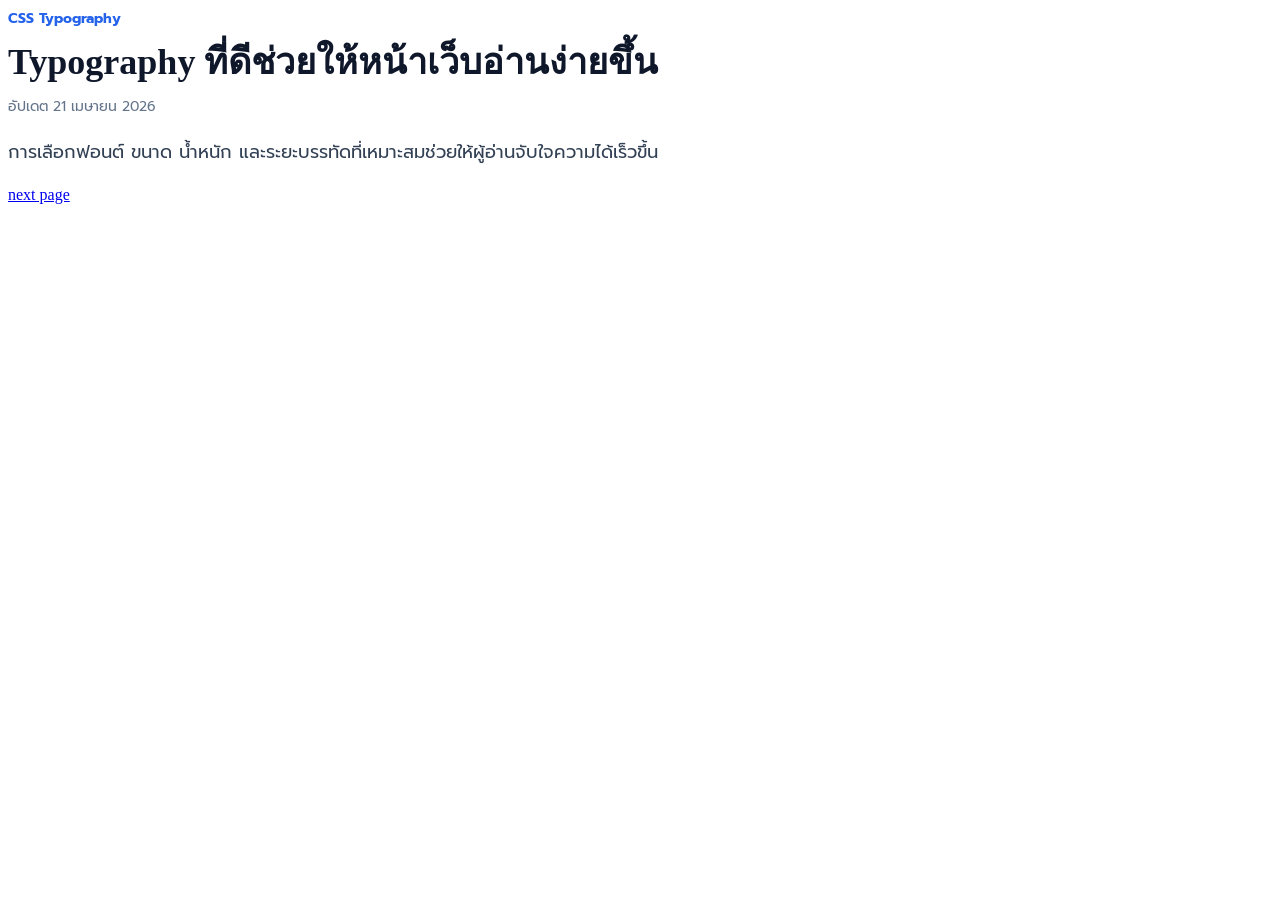
<file: index.html>
<!doctype html>
<html lang="en">
  <head>
    <meta charset="UTF-8" />
    <meta name="viewport" content="width=device-width, initial-scale=1.0" />
    <title>typography</title>
    <link rel="stylesheet" href="ws1-Article-Header.css" />
    <link rel="preconnect" href="https://fonts.googleapis.com" />
    <link rel="preconnect" href="https://fonts.gstatic.com" crossorigin />
    <link
      href="https://fonts.googleapis.com/css2?family=Prompt:ital,wght@0,100;0,200;0,300;0,400;0,500;0,600;0,700;0,800;0,900;1,100;1,200;1,300;1,400;1,500;1,600;1,700;1,800;1,900&family=Sarabun:ital,wght@0,100;0,200;0,300;0,400;0,500;0,600;0,700;0,800;1,100;1,200;1,300;1,400;1,500;1,600;1,700;1,800&display=swap"
      rel="stylesheet"
    />
  </head>
  <body>
    <div class="article header">
      <p class="category">CSS Typography</p>
      <h1 class="title">Typography ที่ดีช่วยให้หน้าเว็บอ่านง่ายขึ้น</h1>
      <p class="meta">อัปเดต 21 เมษายน 2026</p>
      <p class="lead">
        การเลือกฟอนต์ ขนาด น้ำหนัก
        และระยะบรรทัดที่เหมาะสมช่วยให้ผู้อ่านจับใจความได้เร็วขึ้น
      </p>
    </div>
    <br />
    <nav>
      <a href="ws2-Centered-Quote.html">next page</a>
    </nav>
  </body>
</html>
</file>
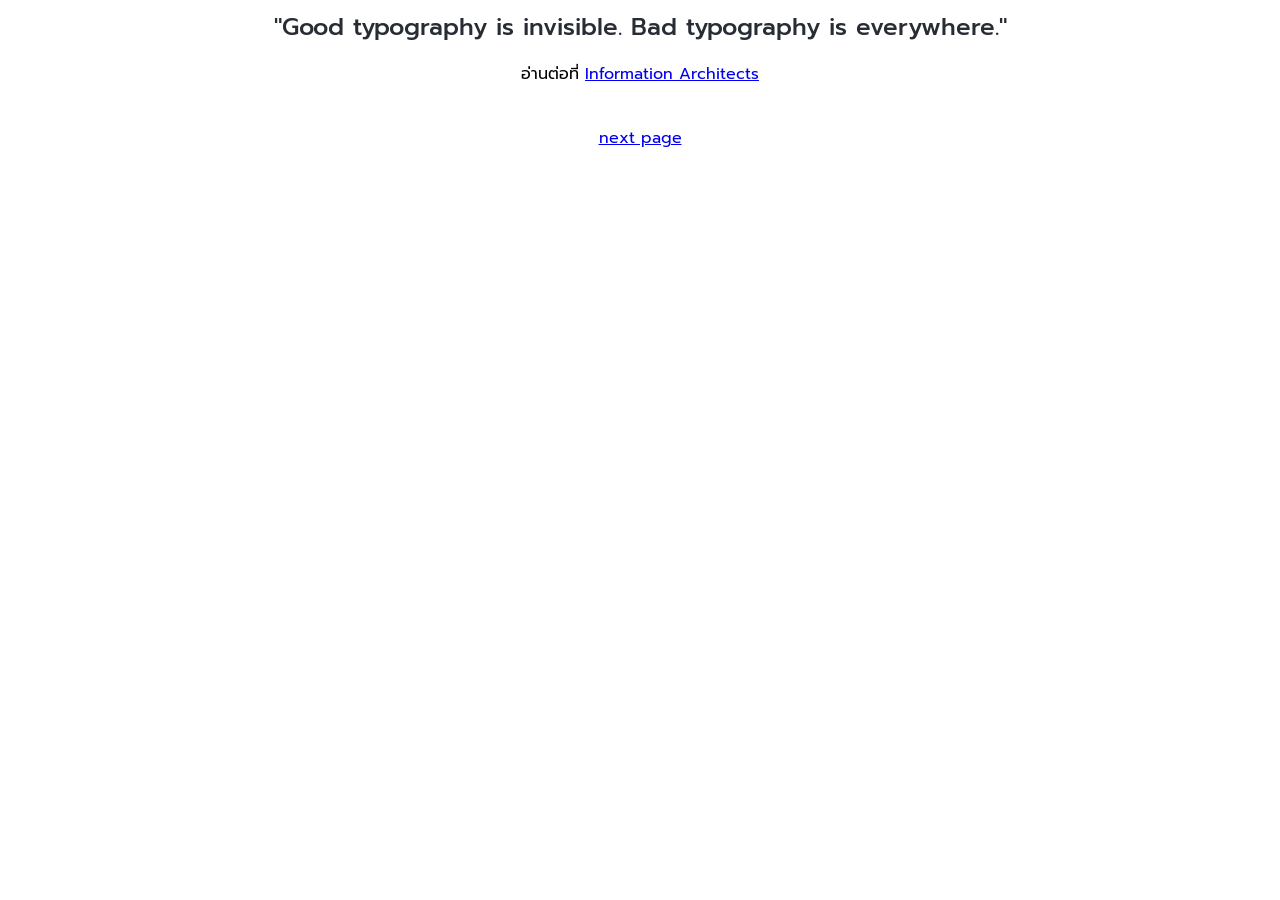
<file: ws2-Centered-Quote.html>
<!doctype html>
<html lang="en">
  <head>
    <meta charset="UTF-8" />
    <meta name="viewport" content="width=device-width, initial-scale=1.0" />
    <title>Centered-Quote</title>
    <link rel="stylesheet" href="ws2-Centered-Quote.css" />
    <link rel="preconnect" href="https://fonts.googleapis.com" />
    <link rel="preconnect" href="https://fonts.gstatic.com" crossorigin />
    <link
      href="https://fonts.googleapis.com/css2?family=Prompt:ital,wght@0,100;0,200;0,300;0,400;0,500;0,600;0,700;0,800;0,900;1,100;1,200;1,300;1,400;1,500;1,600;1,700;1,800;1,900&family=Sarabun:ital,wght@0,100;0,200;0,300;0,400;0,500;0,600;0,700;0,800;1,100;1,200;1,300;1,400;1,500;1,600;1,700;1,800&display=swap"
      rel="stylesheet"
    />
  </head>
  <body>
    <div class="box">
      <h1>"Good typography is invisible. Bad typography is everywhere."</h1>
      <p>อ่านต่อที่ <a href="#">Information Architects</a></p>
    </div>
    <br />
    <nav>
      <a href="ws3-Gradient-Hero.html">next page</a>
    </nav>
  </body>
</html>
</file>
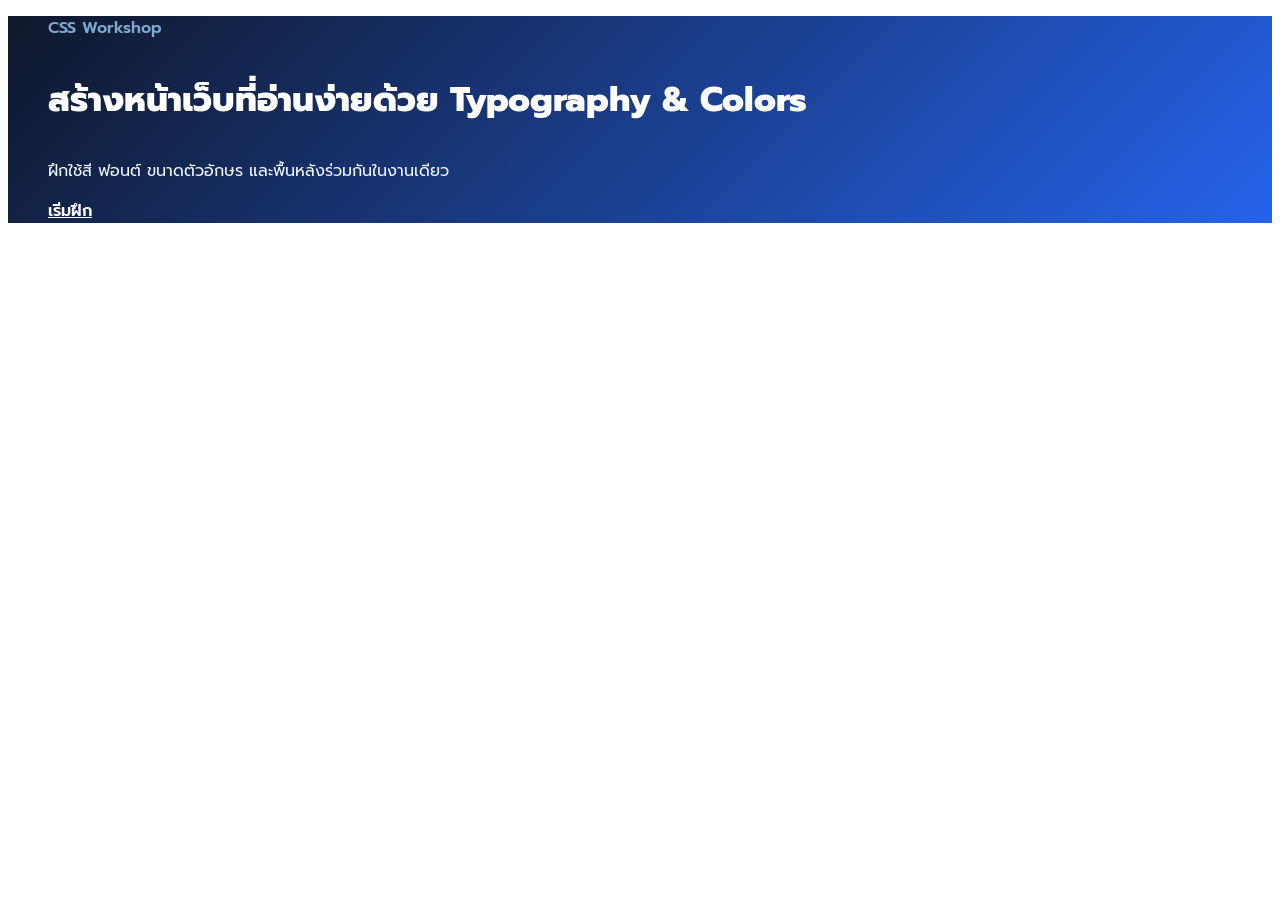
<file: ws3-Gradient-Hero.html>
<!doctype html>
<html lang="en">
  <head>
    <meta charset="UTF-8" />
    <meta name="viewport" content="width=device-width, initial-scale=1.0" />
    <title>ws3-Gradient-Hero</title>
    <link rel="stylesheet" href="ws3-Gradient-Hero.css" />
    <link rel="preconnect" href="https://fonts.googleapis.com" />
    <link rel="preconnect" href="https://fonts.gstatic.com" crossorigin />
    <link
      href="https://fonts.googleapis.com/css2?family=Prompt:ital,wght@0,100;0,200;0,300;0,400;0,500;0,600;0,700;0,800;0,900;1,100;1,200;1,300;1,400;1,500;1,600;1,700;1,800;1,900&family=Sarabun:ital,wght@0,100;0,200;0,300;0,400;0,500;0,600;0,700;0,800;1,100;1,200;1,300;1,400;1,500;1,600;1,700;1,800&display=swap"
      rel="stylesheet"
  </head>
  <body>
    <div class="page">
      <p class="head">CSS Workshop</p>
      <p class="title">สร้างหน้าเว็บที่อ่านง่ายด้วย Typography & Colors</p>
      <p class="article">
        ฝึกใช้สี ฟอนต์ ขนาดตัวอักษร และพื้นหลังร่วมกันในงานเดียว
      </p>
      <a class="link" href="#">เริ่มฝึก</a>
    </div>
  </body>
</html>
</file>
<file: ws1-Article-Header.css>
p {
  font-family: "prompt";
}
article header {
  background: #f9fafc;
}

p.category {
  margin: 0px 0px 12px;
  font-size: 14px;
  font-weight: 700;
  color: rgb(37, 99, 235);
}

h1.title {
  margin: 0px 0px 12px;
  font-family: Georgia;
  font-size: 36px;
  font-weight: 700;
  line-height: 1.2;
  color: rgb(15, 23, 42);
  box-sizing: border-box;
}

p.meta {
  margin: 0px 0px 20px;
  font-size: 14px;
  color: rgb(100, 116, 139);
  box-sizing: border-box;
}

p.lead {
  margin: 0px;
  font-size: 18px;
  line-height: 1.7;
  color: rgb(51, 65, 85);
  box-sizing: border-box;
}
</file>
<file: ws2-Centered-Quote.css>
* {
  font-family: "prompt";
  background-color: rgba(255, 255, 255, 1);
  text-align: center;
}

h1 {
  margin: 0px 0px 16px;
  font-size: 24px;
  line-height: 1.6;
  color: rgb(40, 44, 52);
  box-sizing: border-box;
  font-weight: 500;
}
</file>
<file: ws3-Gradient-Hero.css>
body {
  font-family: "prompt";
  color: white;
  font-weight: 400;
}

div.page {
  background-image: linear-gradient(135deg, #0f172a, #2563eb);
}
p {
  padding: 0px 40px;
}
.head {
  color: rgb(125, 168, 206);
  font-weight: 550;
}
.title {
  font-weight: 800;
  font-size: 34px;
}
.article {
  color: aliceblue;
}
a.link {
  font-weight: 550;
  color: white;
  padding: 0px 40px;
}
</file>
